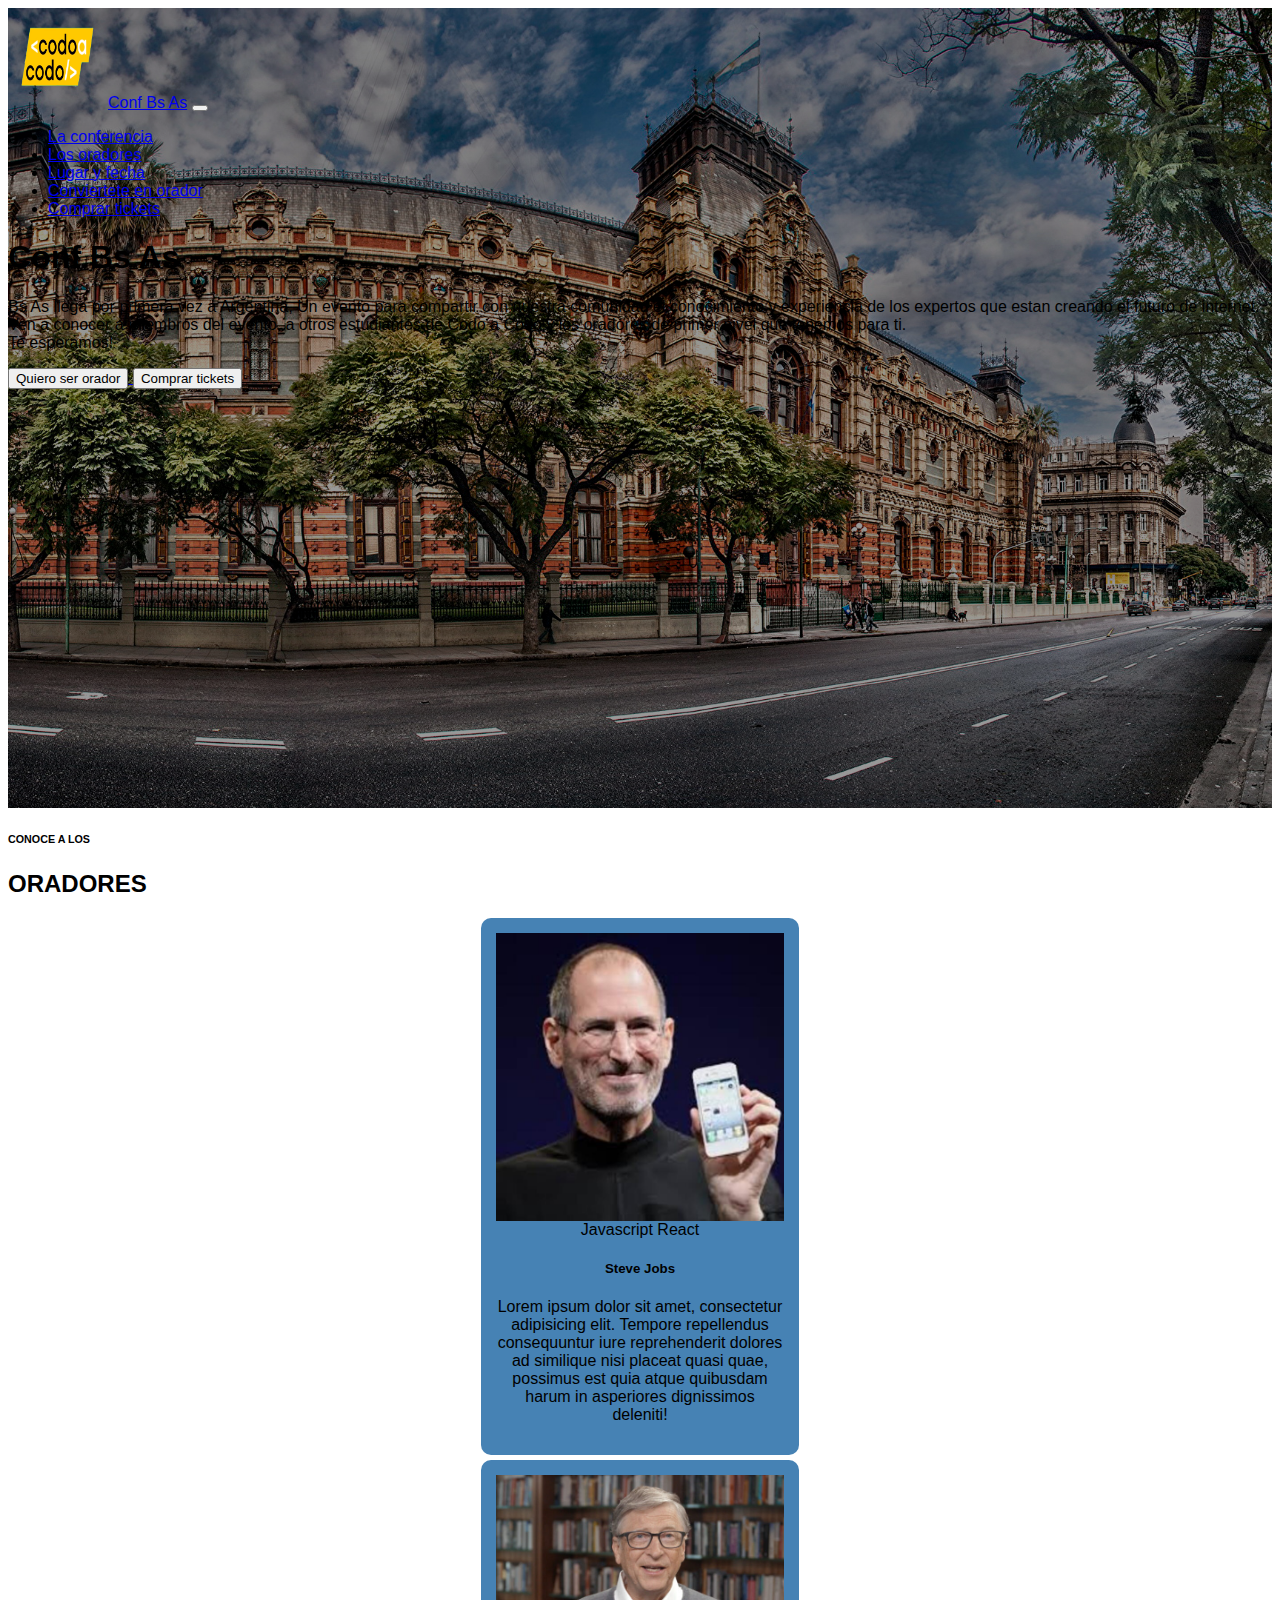
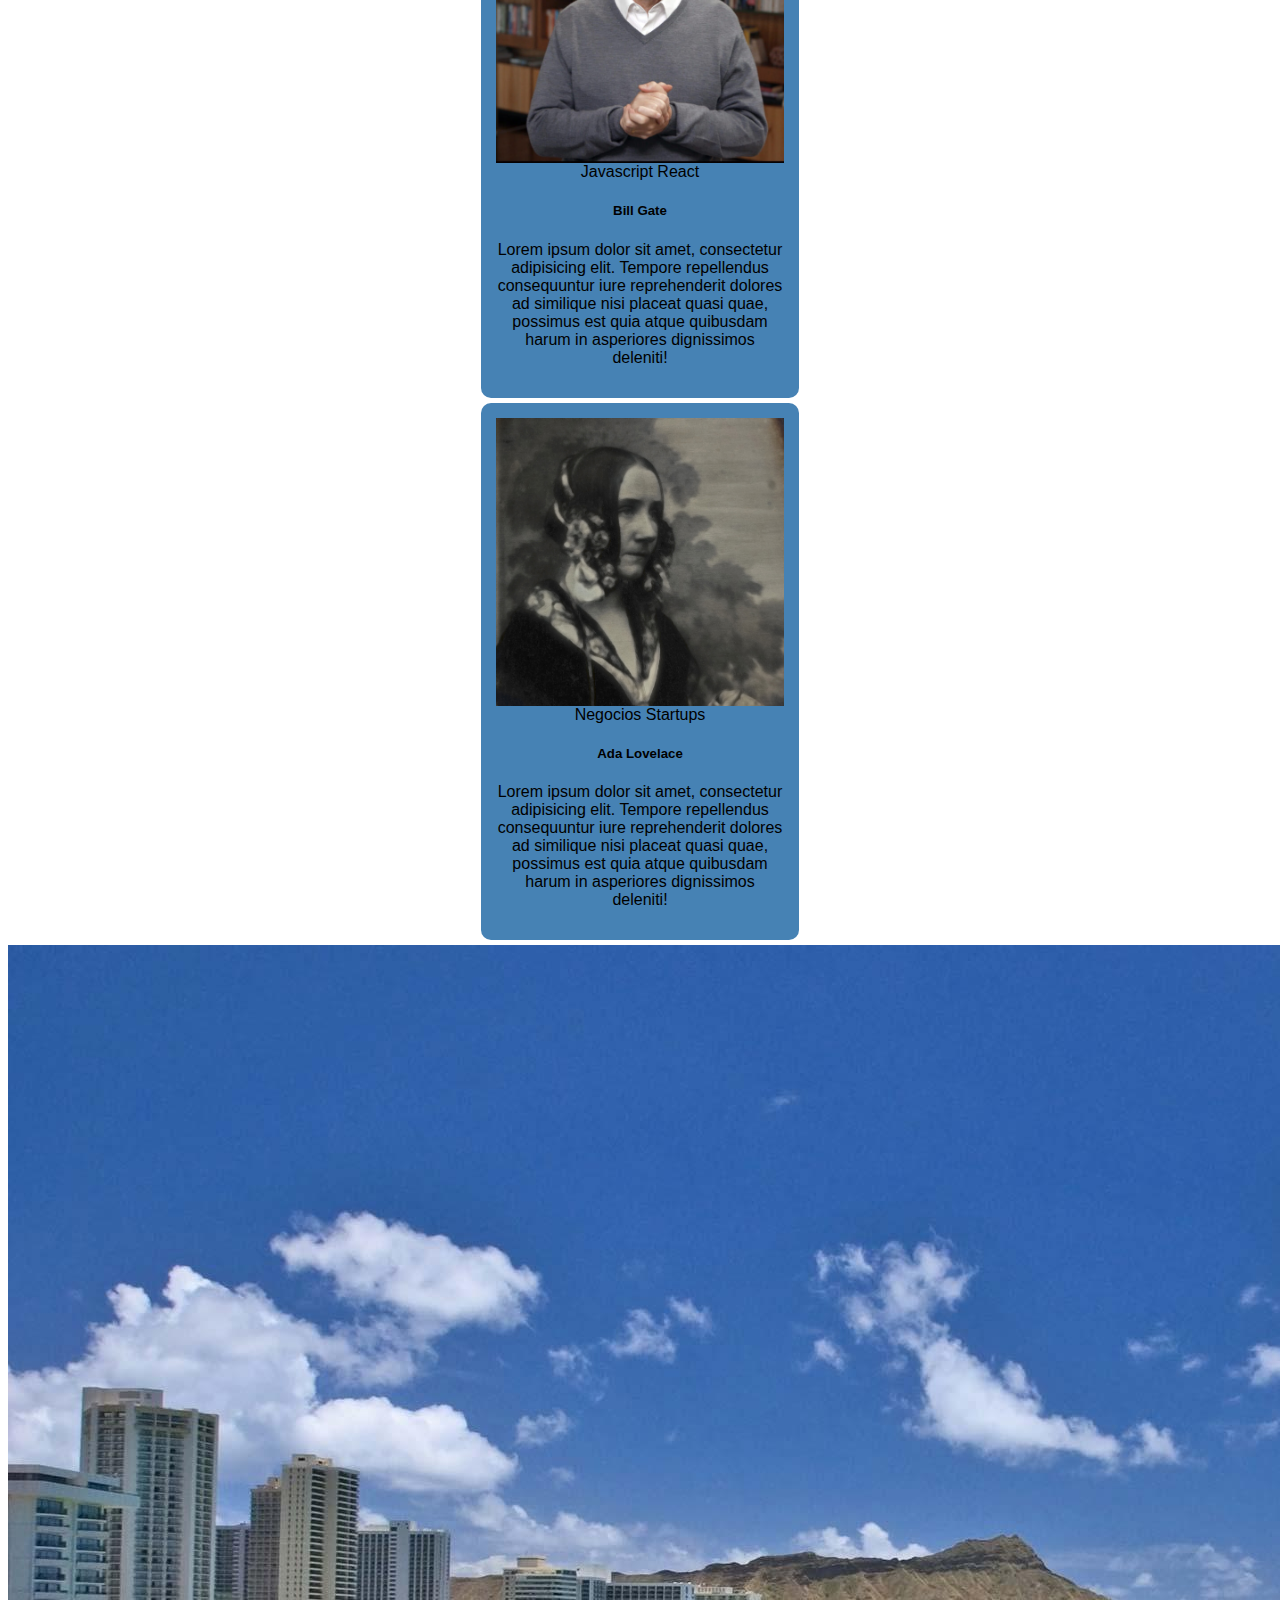
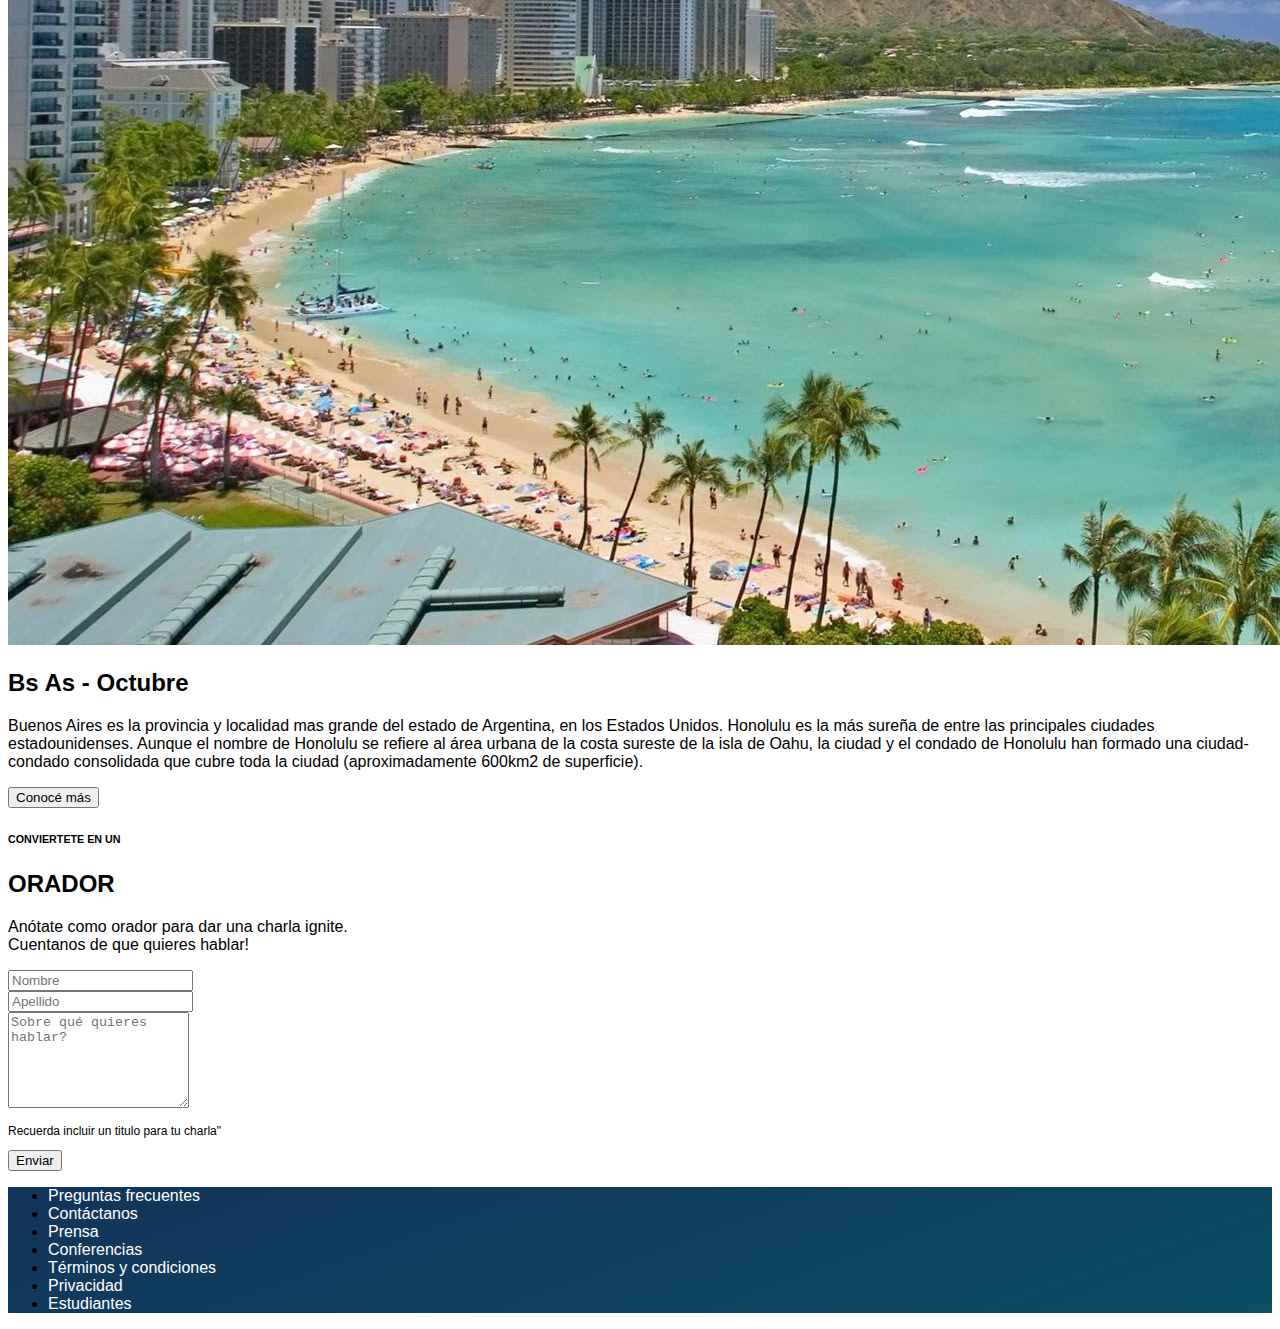
<file: index.html>
<!DOCTYPE html>
<html lang="es">

<head>
  <meta charset="UTF-8">
  <meta name="viewport" content="width=device-width, initial-scale=1.0">
  <link href="https://cdn.jsdelivr.net/npm/bootstrap@5.3.2/dist/css/bootstrap.min.css" rel="stylesheet"
    integrity="sha384-T3c6CoIi6uLrA9TneNEoa7RxnatzjcDSCmG1MXxSR1GAsXEV/Dwwykc2MPK8M2HN" crossorigin="anonymous">
  <link rel="stylesheet" href="styles.css">
  <link rel="icon" type="image/jpg" href="images/codoacodo_bootstrap.png">
  <title>Codo a codo - Conf Bs As</title>
</head>

<body>
  
  <!-- Imagen del header -->
  <header class="container-fluid header">
    <div class="row">
      <nav class="navbar navbar-expand-lg navbar-dark bg-dark text-center">
        <div class="container-fluid">
          
          <!-- Imagen Codo a Codo -->
          <a class="navbar-brand" href="#">
            <img class="img-fluid" src="images/codoacodo.png" alt="" width="100" height="100">Conf Bs As</a>
          
            <!-- Boton hamburguesa -->
          <button class="navbar-toggler" type="button" data-bs-toggle="collapse"
            data-bs-target="#navbarSupportedContent" aria-controls="navbarSupportedContent" arial-expanded="false"
            arial-label="Toggle navigation">
            <span class="navbar-toggler-icon"></span>
          </button>

          <div class="collapse navbar-collapse" id="navbarSupportedContent">
            <ul class="navbar-nav mb-2 mb-lg-0 ms-auto me-5">
              <li class="nav-item">
                <a class="nav-link active" aria-current="page" href="#">La conferencia</a>
              </li>
              <li class="nav-item">
                <a class="nav-link active" aria-current="page" href="#">Los oradores</a>
              </li>
              <li class="nav-item">
                <a class="nav-link active" aria-current="page" href="#">Lugar y fecha</a>
              </li>
              <li class="nav-item">
                <a class="nav-link active" aria-current="page" href="#">Conviertete en orador</a>
              </li>
              <li class="nav-item">
                <a class="nav-link active text-success" aria-current="page" href="tickets.html">Comprar tickets</a>
              </li>
            </ul>
          </div>
        </div>
      </nav>
    </div>

    <div class="row d-flex justify-content-center justify-content-md-end mt-md-5 mt-sm-1 gy-5 text-white text-center">  
        <div class="col-12 w-50 text-md-end me-5">
          <h1>Conf Bs As</h1>
        </div>
        <div class="col-12 w-50 text-md-end me-5">
          <p>Bs As llega por primera vez a Argentina, Un evento para compartir con nuestra comunidad el conocimiento y experiencia de los expertos que 
            estan creando el futuro de internet. Ven a conocer a miembros del evento, a otros estudiantes de Codo a Codo y los oradores de primer nivel que tenemos para ti. <br> Te esperamos!</p>
        </div>
        <div class="col-12 d-md-flex justify-content-md-end me-5">
          <a href="#">
            <button type="button" class="btn btn-outline-light m2 p-1">Quiero ser orador</button>
          </a>
          <a href="tickets.html">
            <button type="button" class="btn btn-success m2 p-1">Comprar tickets</button>
          </a>
        </div>
      </div>
  </header>

  <!-- seccion cards -->
  <!-- dos filas; 4 columnas:titulo/cards -->
  <section class="container mt-5 mb-5">
    <!-- fila titulo -->
    <div class="row m-5">
      <div class="col-12 text-center">
        <h6>CONOCE A LOS</h6>
        <H2>ORADORES</H2>
      </div>
    </div>
    
    <div class="row">
      <!-- Card Steve Jobs -->
      <div class="col-12 col-sm-12 col-md-6 col-lg-4">
        <div class="card border-secondary m-2 mx-auto" style="width: 18rem;">
          <img src="images/steve.jpg" class="card-img-top imgcard rounded-1" alt="Steve Jobs">
          <div class="card-body">
            <span class="badge bg-warning" style="color:black;">Javascript</span>
            <span class="badge bg-info">React</span>
            <h5 class="card-title">Steve Jobs</h5>
            <p class="card-text"> Lorem ipsum dolor sit amet, consectetur adipisicing elit. Tempore repellendus
              consequuntur iure reprehenderit dolores ad similique nisi placeat quasi quae, possimus est quia atque
              quibusdam harum in asperiores dignissimos deleniti!</p>
          </div>
        </div>
      </div>

      <!-- Card Bill Gates -->
      <div class="col-12 col-sm-12 col-md-6 col-lg-4">
        <div class="card border-secondary m-2 mx-auto" style="width: 18rem;">
          <img src="images/bill.jpg" class="card-img-top imgcard rounded-1" alt="Steve Jobs">
          <div class="card-body">
            <span class="badge bg-warning" style="color:black;">Javascript</span>
            <span class="badge bg-info">React</span>
            <h5 class="card-title">Bill Gate</h5>
            <p class="card-text"> Lorem ipsum dolor sit amet, consectetur adipisicing elit. Tempore repellendus
              consequuntur iure reprehenderit dolores ad similique nisi placeat quasi quae, possimus est quia atque
              quibusdam harum in asperiores dignissimos deleniti!</p>
          </div>
        </div>
      </div>

      <!-- Card Ada Lovelace -->
      <div class="col-12 col-sm-12 col-md-6 col-lg-4">
        <div class="card border-secondary m-2 mx-auto" style="width: 18rem;">
          <img src="images/ada.jpeg" class="card-img-top imgcard rounded-1" alt="Steve Jobs">
          <div class="card-body">
            <span class="badge bg-secondary">Negocios</span>
            <span class="badge bg-danger">Startups</span>
            <h5 class="card-title">Ada Lovelace</h5>
            <p class="card-text"> Lorem ipsum dolor sit amet, consectetur adipisicing elit. Tempore repellendus
              consequuntur iure reprehenderit dolores ad similique nisi placeat quasi quae, possimus est quia atque
              quibusdam harum in asperiores dignissimos deleniti!</p>
          </div>
        </div>
      </div>

      <!-- Foto/honolulu -->
      <section class="container-fluid">
        <div class="row">
          <div class="col-sm-12 col-lg-6 g-0">
            <img class="img-fluid h-100" src="images/honolulu.jpg" alt="playa Bs-As">
          </div>
          <div class="col-sm-12 col-lg-6 bg-dark text-white text-sm-center text-md-center text-lg-start p-5">
            <h2>Bs As - Octubre</h2>
            <p>Buenos Aires es la provincia y localidad mas grande del estado de Argentina, en los Estados Unidos.
              Honolulu es la más sureña de entre las principales ciudades estadounidenses. Aunque el nombre de Honolulu
              se refiere al área urbana de la costa sureste de la isla de Oahu, la ciudad y el condado de Honolulu han
              formado una ciudad-condado consolidada que cubre toda la ciudad (aproximadamente 600km2 de superficie).
            </p>
            <button type="button" class="btn btn-outline-secondary text-reset">Conocé más</button>
          </div>
        </div>
      </section>

      <!-- Formulario -->
      <section class="conteiner">
        <div class="row m-5">
          <div class="col-12 text-center">
            <h6>CONVIERTETE EN UN</h6>
            <h2>ORADOR</h2>
            <P>Anótate como orador para dar una charla ignite.<br> Cuentanos de que quieres hablar!</P>
          </div>

          <div class="col-12">
            <div class="row g-3">
              <div class="col">
                <input type="text" class="form-control" placeholder="Nombre" arial-label="First name">
              </div>
              <div class="col">
                <input type="text" class="form-control" placeholder="Apellido" arial-label="Last name">
              </div>
              <div class="col-12">
                <textarea class="form-control" placeholder="Sobre qué quieres hablar?" arial-label="With textarea" rows="6"></textarea>
              </div>
              <div class="col-12">
                <p style="font-size: 12px;">Recuerda incluir un titulo para tu charla"</p>
                <button type="button" class="btn btn-success w-100">Enviar</button>
              </div>
            </div>
          </div>
      </section>

      <footer class="footer p-3">
        <ul class="nav justify-content-around align-items-center">
             <li class="nav-item text-center ">
              <a class="nav-link footer-set ms-1" aria-current="page" href="#">Preguntas frecuentes</a>
             </li>
             <li class="nav-item">
              <a class="nav-link footer-set ms-1" href="#">Contáctanos</a>
             </li>
             <li class="nav-item">
              <a class="nav-link footer-set ms-1" href="#">Prensa</a>
             </li>
             <li class="nav-item">
              <a class="nav-link footer-set ms-1" href="#">Conferencias</a>
             </li>
             <li class="nav-item">
                <a class="nav-link footer-set ms-1" href="#">Términos y condiciones</a>
             </li>
             <li class="nav-item">
                <a class="nav-link footer-set ms-1" href="#">Privacidad</a>
             </li>
             <li class="nav-item">
                <a class="nav-link footer-set ms-1" href="#">Estudiantes</a>
             </li>
          </ul>
      </footer>

      <script src="https://cdn.jsdelivr.net/npm/bootstrap@5.3.2/dist/js/bootstrap.bundle.min.js"
        integrity="sha384-C6RzsynM9kWDrMNeT87bh95OGNyZPhcTNXj1NW7RuBCsyN/o0jlpcV8Qyq46cDfL"
        crossorigin="anonymous"></script>
</body>

</html>
</file>
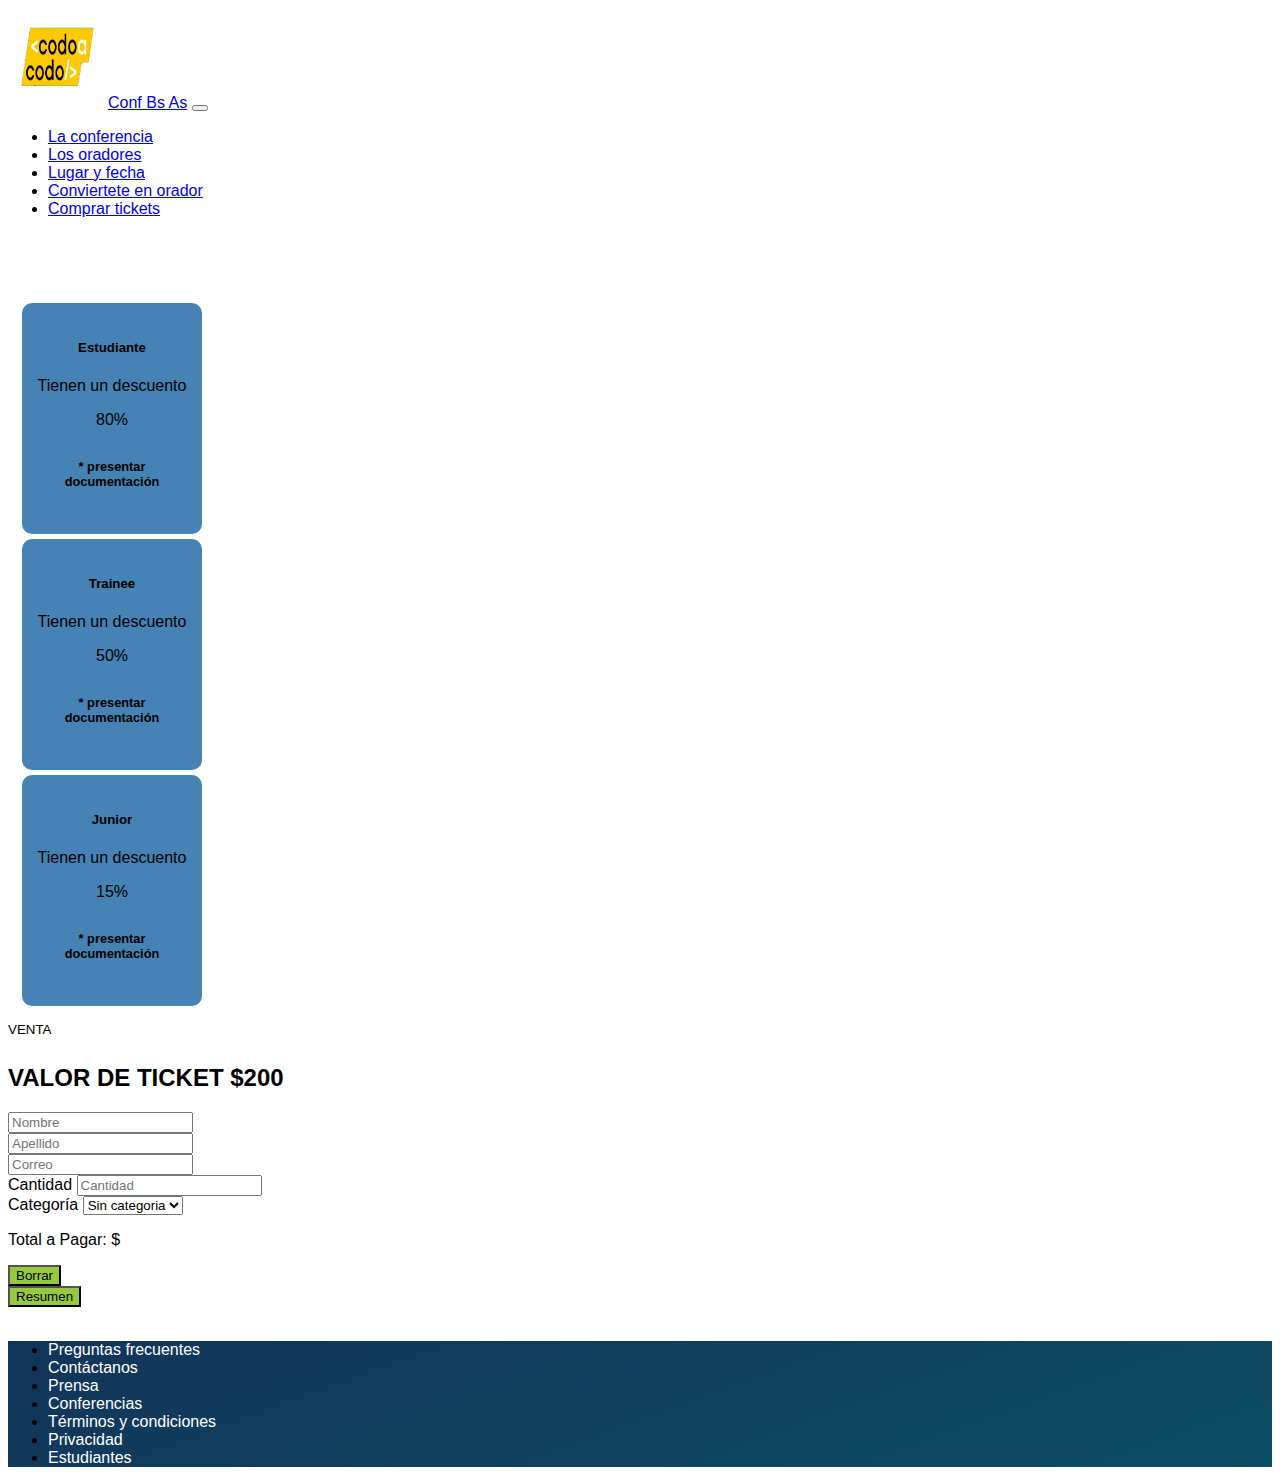
<file: tickets.html>
<!DOCTYPE html>
<html lang="en">

<head>
    <!-- Required meta tags -->
    <meta charset="UTF-8">
    <meta http-equiv="X-UA-Compatible" content="IE=edge">
    <meta name="viewport" content="width=device-width, initial-scale=1.0">
    <link rel="stylesheet" href="styles.css">
    <!-- Bootstrap CSS -->
    <link href="https://cdn.jsdelivr.net/npm/bootstrap@5.1.3/dist/css/bootstrap.min.css" rel="stylesheet"
        integrity="sha384-1BmE4kWBq78iYhFldvKuhfTAU6auU8tT94WrHftjDbrCEXSU1oBoqyl2QvZ6jIW3" crossorigin="anonymous">

        <link rel="icon" type="image/jpg" href="images/tickets.jpg">
    <title>Comprar Tickets</title>
</head>

<body>

     <!-- Imagen del header -->
  <!-- <header class="container-fluid header"> -->
  <header class="container-fluid">  
    <div class="row">
      <nav class="navbar navbar-expand-lg navbar-dark bg-dark text-center">
        <div class="container-fluid">
          
          <!-- Imagen Codo a Codo -->
          <a class="navbar-brand" href="#">
            <img class="img-fluid" src="images/codoacodo.png" alt="" width="100" height="100">Conf Bs As</a>
          
            <!-- Boton hamburguesa -->
          <button class="navbar-toggler" type="button" data-bs-toggle="collapse"
            data-bs-target="#navbarSupportedContent" aria-controls="navbarSupportedContent" arial-expanded="false"
            arial-label="Toggle navigation">
            <span class="navbar-toggler-icon"></span>
          </button>

          <div class="collapse navbar-collapse" id="navbarSupportedContent">
            <ul class="navbar-nav mb-2 mb-lg-0 ms-auto me-5">
              <li class="nav-item">
                <a class="nav-link active" aria-current="page" href="#">La conferencia</a>
              </li>
              <li class="nav-item">
                <a class="nav-link active" aria-current="page" href="#">Los oradores</a>
              </li>
              <li class="nav-item">
                <a class="nav-link active" aria-current="page" href="#">Lugar y fecha</a>
              </li>
              <li class="nav-item">
                <a class="nav-link active" aria-current="page" href="#">Conviertete en orador</a>
              </li>
              <li class="nav-item">
                <a class="nav-link active text-success" aria-current="page" href="tickets.html">Comprar tickets</a>
              </li>
            </ul>
          </div>
        </div>
      </nav>
    </div>
  </header>

    <main>
        <!-- Cards -->
        <div class="container" style="padding-top: 4rem;">

            <div class="row justify-content-md-center g-1">

                <div class="col-3" style="width: 13rem;">
                    <div class="card border border-primary p-1">
                        <div class="card-body text-center">
                            <h5 class="card-title">Estudiante</h5>
                            <p class="card-text">Tienen un descuento</p>
                            <p class="card-text fw-bold">80%</p>
                            <h6 class="card-subtitle mb-2 text-muted" style="font-size: 0.8rem;">* presentar
                                documentación</h6>
                        </div>
                    </div>
                </div>

                <div class="col-3" style="width: 13rem;">
                    <div class="card border border-success p-1">
                        <div class="card-body text-center">
                            <h5 class="card-title">Trainee</h5>
                            <p class="card-text">Tienen un descuento</p>
                            <p class="card-text fw-bold">50%</p>
                            <h6 class="card-subtitle mb-2 text-muted" style="font-size: 0.8rem;">* presentar
                                documentación</h6>
                        </div>
                    </div>
                </div>

                <div class="col-3" style="width: 13rem;">
                    <div class="card border border-warning p-1">
                        <div class="card-body text-center">
                            <h5 class="card-title">Junior</h5>
                            <p class="card-text">Tienen un descuento</p>
                            <p class="card-text fw-bold">15%</p>
                            <h6 class="card-subtitle mb-2 text-muted" style="font-size: 0.8rem;">* presentar
                                documentación</h6>
                        </div>
                    </div>
                </div>

            </div>
            
        </div>

        <!-- Form -->
        <div class="container w-50 pt-2">
            <!-- Texto superior del formulario -->
            <div class="text-center">
                <p class="m-0"><sup>VENTA</sup>
                <h2>VALOR DE TICKET $200</h2>
                </p>
            </div>
            <!-- Formulario -->
            <form class="row g-1 gx-2 formulario" id="formulario">
                <div class="col-md-6 mb-3">
                    <input type="text" class="form-control" placeholder="Nombre">
                </div>
                <div class="col-md-6 mb-3">
                    <input type="text" class="form-control" placeholder="Apellido">
                </div>
                <div class="mb-3">
                    <input type="email" class="form-control" id="exampleFormControlInput1" placeholder="Correo">
                </div>
                <div class="col-md-6 mb-3">
                    <label for="cantidad" class="form-label">Cantidad</label>
                    <input type="text" class="form-control" id="cantidad" placeholder="Cantidad">
                </div>
                <div class="col-md-6 mb-3">
                    <label for="cantidad" class="form-label">Categoría</label>
                    <select id="categoria" class="form-select">
                        <option value="">Sin categoria</option>
                        <option value="estudiante">Estudiante</option>
                        <option value="trainee">Trainee</option>
                        <option value="junior">Junior</option>
                    </select>
                </div>
                <div class="mb-3">
                    <p class="alert alert-primary" id="totalAPagar">Total a Pagar: $</p>
                </div>

                <div class="d-grid gap-2 col-6 mx-auto">
                    <button class="btn text-white fs-6 btnBorrar" style="background-color: #96c93e;"
                        type=" button" id="borrar">Borrar</button>
                </div>
                <div class="d-grid gap-2 col-6 mx-auto">
                    <button class="btn text-white fs-6 btnResumen" style="background-color: #96c93e;"
                        type=" button" id="resumen">Resumen</button>
                </div>
            </form>
            <br>
        </div>
    </main>

    <footer class="footer p-3">
        <ul class="nav justify-content-around align-items-center">
             <li class="nav-item text-center ">
              <a class="nav-link footer-set ms-1" aria-current="page" href="#">Preguntas frecuentes</a>
             </li>
             <li class="nav-item">
              <a class="nav-link footer-set ms-1" href="#">Contáctanos</a>
             </li>
             <li class="nav-item">
              <a class="nav-link footer-set ms-1" href="#">Prensa</a>
             </li>
             <li class="nav-item">
              <a class="nav-link footer-set ms-1" href="#">Conferencias</a>
             </li>
             <li class="nav-item">
                <a class="nav-link footer-set ms-1" href="#">Términos y condiciones</a>
             </li>
             <li class="nav-item">
                <a class="nav-link footer-set ms-1" href="#">Privacidad</a>
             </li>
             <li class="nav-item">
                <a class="nav-link footer-set ms-1" href="#">Estudiantes</a>
             </li>
          </ul>
      </footer>

      <script src="https://cdn.jsdelivr.net/npm/bootstrap@5.3.2/dist/js/bootstrap.bundle.min.js"
        integrity="sha384-C6RzsynM9kWDrMNeT87bh95OGNyZPhcTNXj1NW7RuBCsyN/o0jlpcV8Qyq46cDfL"
        crossorigin="anonymous"></script>
    <!-- <script src="https://cdn.jsdelivr.net/npm/bootstrap@5.1.3/dist/js/bootstrap.bundle.min.js"
        integrity="sha384-ka7Sk0Gln4gmtz2MlQnikT1wXgYsOg+OMhuP+IlRH9sENBO0LRn5q+8nbTov4+1p"
        crossorigin="anonymous"></script> -->
   <script src="scripts.js"></script>
</body>

</html>
</file>
<file: styles.css>
@import url('https://fonts.googleapis.com/css2?family=Open+Sans:wght@300&family=Source+Sans+3&display=swap');

body {
    font-family: 'Source+Sans+3', sans-serif;
}

.header {
    background-image: linear-gradient(rgba(0,0,0,0.4), rgba(0,0,0,0.4)), url(images/ba1.jpg);
    background-position: center;
    background-size: cover;
    height: 800px;
}

.card{
    background-color: steelblue;
    width: 150px;
    padding: 15px;
    margin: 5px auto;
    border-radius: 10px;        
    display: flex;
    flex-direction: column;
    align-items: center;
    text-align: center;
    transition: all 3s cubic-bezier(0.83,1.05,0.22,0.07);
}

.card:hover{
    box-shadow: 15px 15px 20px rgb(81, 78, 78);
    background-color: bisque;
}

.imgcard {
    max-width: 100%;
    max-height: 100%;
    object-fit: contain;    
}

.footer {
    background-color: #163f6d;
    background-image: linear-gradient(160deg, #12345a 0%, #0c4e63 100%);
}

.footer-set {
    color: white;
    text-decoration: none;
    font-family: 'Source+Sans+3', sans-serif;
}

.honolulu-text{
    font-size: 14px;
    color: white;
}

.honolulu-text .btn {
    font-size: 12px;
    padding: 3px 8px;
    border-radius: 5px;
}

.honolulu-text{
    text-align: center;
}

.honolulu-text .btn {
    font-size: 14px;
    padding: 10px 15px;
}
</file>
